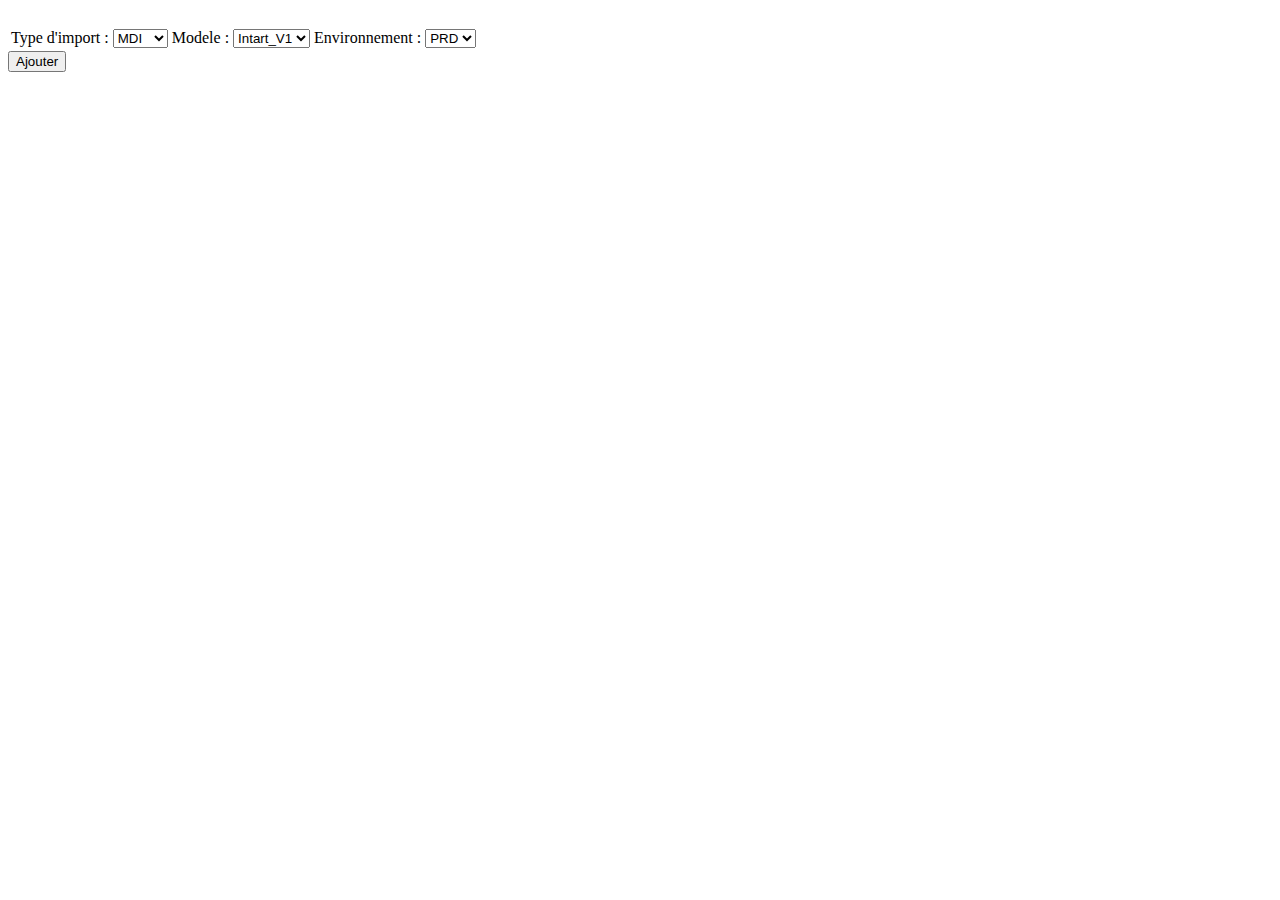
<file: demande.html>
<!DOCTYPE html>
<!--
To change this license header, choose License Headers in Project Properties.
To change this template file, choose Tools | Templates
and open the template in the editor.
-->
<html>
    <head>
        <script src="tab.js" charset="utf-8"></script>
        <title>Récupération de données</title>
        <meta charset="UTF-8">
        <meta name="viewport" content="width=device-width, initial-scale=1.0">
    </head>
    <body>
        
</br>
        <form action="index.html" name="ligne" target="_blank" method="GET">
            <table id="tableau">
                <tr>
                    <td>
<label for="type">Type d'import : </label>
       <select name="type" id="type">
           <option value="MDI">MDI</option>
           <option value="MEC">MEC</option>
           <option value="MWS">MWS</option>
       </select>
                    </td>
<td>
<label for="modele">Modele : </label>
<select name="modele" id="modele">
           <option value="v1">Intart_V1</option>
           <option value="v2">Intart_V2</option>
           <option value="v3">Intart_V3</option>
       </select>
</td>
<td>
    <label for="env">Environnement : </label>
<select name="env" id="env">
           <option value="PRD">PRD</option>
           <option value="TST">TST</option>
           <option value="DEV">DEV</option>
       </select>
</td>
    </tr>
        </table>         
            <input type="button" value="Ajouter" onclick="addRow(document.getElementById('tableau'), document.getElementById('env').value, document.getElementById('modele').value, document.getElementById('type').value), document.forms['ligne'].submit();" />
        </form>
    </body>
</html>
</file>
